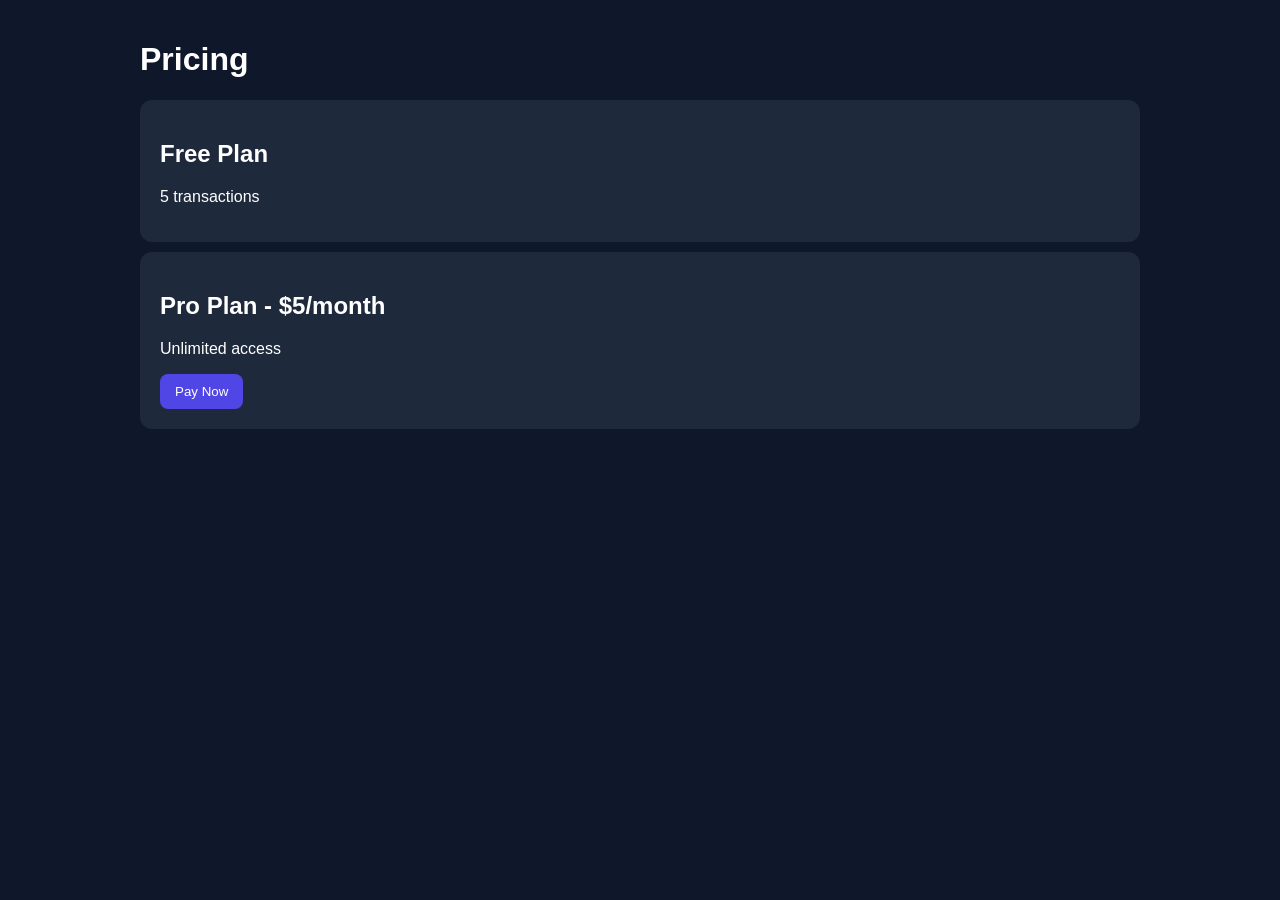
<file: pricing.html>
<!DOCTYPE html>
<html>
<head>
  <title>Pricing</title>
  <link rel="stylesheet" href="./style.css">
</head>
<body>

<div class="container">

  <h1>Pricing</h1>

  <div class="card">
    <h2>Free Plan</h2>
    <p>5 transactions</p>
  </div>

  <div class="card">
    <h2>Pro Plan - $5/month</h2>
    <p>Unlimited access</p>

    <a href="https://YOUR-2CHECKOUT-LINK">
      <button>Pay Now</button>
    </a>
  </div>

</div>

</body>
</html>
</file>
<file: style.css>
body {
  margin: 0;
  font-family: Arial;
  background: #0f172a;
  color: white;
}

.container {
  max-width: 1000px;
  margin: auto;
  padding: 20px;
}

.card {
  background: #1e293b;
  padding: 20px;
  border-radius: 12px;
  margin: 10px 0;
}

button {
  background: #4f46e5;
  border: none;
  padding: 10px 15px;
  color: white;
  border-radius: 8px;
  cursor: pointer;
}

input, select {
  width: 100%;
  padding: 10px;
  margin-top: 5px;
  border-radius: 8px;
  border: none;
}
</file>
